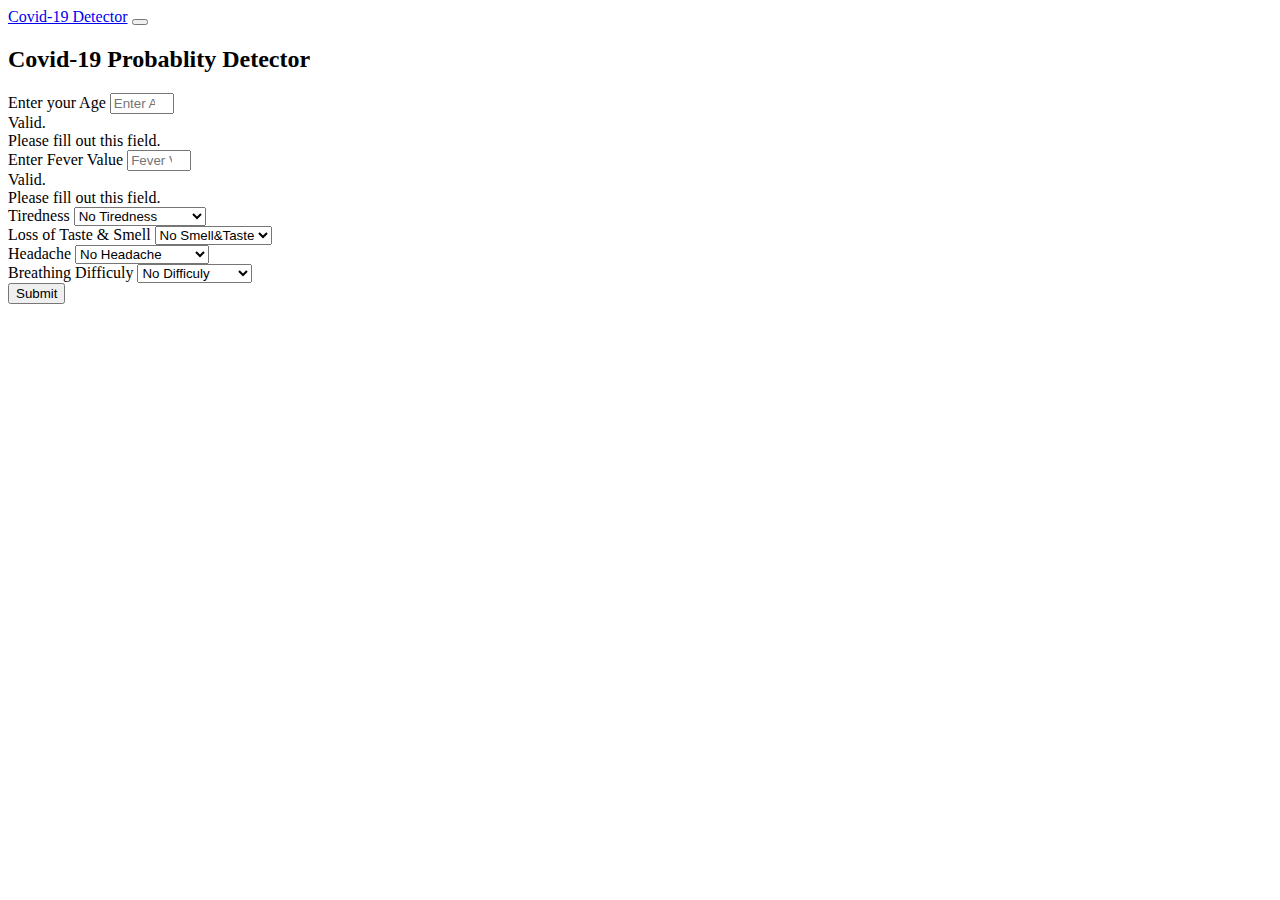
<file: templates/index.html>
<!doctype html>
<html lang="en">
  <head>
    <!-- Required meta tags -->
    <meta charset="utf-8">
    <meta name="viewport" content="width=device-width, initial-scale=1">

    <!-- Bootstrap CSS -->
    <link href="https://cdn.jsdelivr.net/npm/bootstrap@5.0.1/dist/css/bootstrap.min.css" rel="stylesheet" integrity="sha384-+0n0xVW2eSR5OomGNYDnhzAbDsOXxcvSN1TPprVMTNDbiYZCxYbOOl7+AMvyTG2x" crossorigin="anonymous">

    <title>Covid-19 Probablity Detector</title>
    <meta name="viewport" content="width=device-width, initial-scale=1">
    
  </head>
  <body>
    
    <nav class="navbar navbar-expand-lg navbar-dark bg-dark">
      
        <a class="navbar-brand" href="#">Covid-19 Detector</a>
        <button class="navbar-toggler" type="button" data-bs-toggle="collapse" data-bs-target="#navbarSupportedContent" aria-controls="navbarSupportedContent" aria-expanded="false" aria-label="Toggle navigation">
          <span class="navbar-toggler-icon"></span>
        </button>
        
        
    </nav>

    
    
    <div class="form-group mt-2" >
      <h2 class="text-center mt-3">Covid-19 Probablity Detector</h2>
      <form method="POST" class="needs-validation form-inline" novalidate>
        <div class="form-group mt-3">
          <label for="age">Enter your Age</label>
          <input type="number" min="0" max="120" class="form-control" id="age" name="age" placeholder="Enter Age" required>
          <div class="valid-feedback">Valid.</div>
          <div class="invalid-feedback">Please fill out this field.</div>
        </div>
         
        <div class="form-group mt-3 bg">
          <label for="fever" >Enter Fever Value</label>
          <input type="number" min="94" max="108" class="form-control" id="fever" name="fever" placeholder="Fever Value" required>
          <div class="valid-feedback">Valid.</div>
          <div class="invalid-feedback">Please fill out this field.</div>
        </div>
        
        
        <div class="form-group mt-3">
          <label for="tiredness">Tiredness</label>
          <select class="form-control custom-select" name='tiredness' id="tiredness">
            <option value="0">No Tiredness</option>
            <option value="1">Medium Tiredness</option>
            <option value="2">Severe Tiredness</option>
          </select>
        </div>
        <div class="form-group mt-3">
          <label for="smell">Loss of Taste & Smell</label>
          <select class="form-control custom-select" name='smell' id="smell">
            <option value="2">No Smell&Taste</option>
            <option value="1">Medium</option>
            <option value="0">Perfect</option>
          </select>
        </div>
        <div class="form-group mt-3">
          <label for="headache">Headache</label>
          <select class="form-control custom-select" name='headache' id="headache">
            <option value="0">No Headache</option>
            <option value="1">Medium Headache</option>
            <option value="2">Severe Headache</option>
          </select>
        </div>
        <div class="form-group mt-3">
          <label for="breath">Breathing Difficuly</label>
          <select class="form-control custom-select" name='breath' id="breath">
            <option value="0">No Difficuly</option>
            <option value="1">Little Difficuly</option>
            <option value="2">Severe Difficuly</option>
          </select>
        </div>  
      <button class="btn btn-primary mt-4">Submit</button>  
      </form>
    </div>
    <script>
      // Disable form submissions if there are invalid fields
      (function() {
        'use strict';
        window.addEventListener('load', function() {
          // Get the forms we want to add validation styles to
          var forms = document.getElementsByClassName('needs-validation');
          // Loop over them and prevent submission
          var validation = Array.prototype.filter.call(forms, function(form) {
            form.addEventListener('submit', function(event) {
              if (form.checkValidity() === false) {
                event.preventDefault();
                event.stopPropagation();
              }
              form.classList.add('was-validated');
            }, false);
          });
        }, false);
      })();
      </script>


    <!-- Optional JavaScript; choose one of the two! -->

    <!-- Option 1: Bootstrap Bundle with Popper -->
    <script src="https://cdn.jsdelivr.net/npm/bootstrap@5.0.1/dist/js/bootstrap.bundle.min.js" integrity="sha384-gtEjrD/SeCtmISkJkNUaaKMoLD0//ElJ19smozuHV6z3Iehds+3Ulb9Bn9Plx0x4" crossorigin="anonymous"></script>

    <!-- Option 2: Separate Popper and Bootstrap JS -->
    <!--
    <script src="https://cdn.jsdelivr.net/npm/@popperjs/core@2.9.2/dist/umd/popper.min.js" integrity="sha384-IQsoLXl5PILFhosVNubq5LC7Qb9DXgDA9i+tQ8Zj3iwWAwPtgFTxbJ8NT4GN1R8p" crossorigin="anonymous"></script>
    <script src="https://cdn.jsdelivr.net/npm/bootstrap@5.0.1/dist/js/bootstrap.min.js" integrity="sha384-Atwg2Pkwv9vp0ygtn1JAojH0nYbwNJLPhwyoVbhoPwBhjQPR5VtM2+xf0Uwh9KtT" crossorigin="anonymous"></script>
    -->
  </body>
</html>
</file>
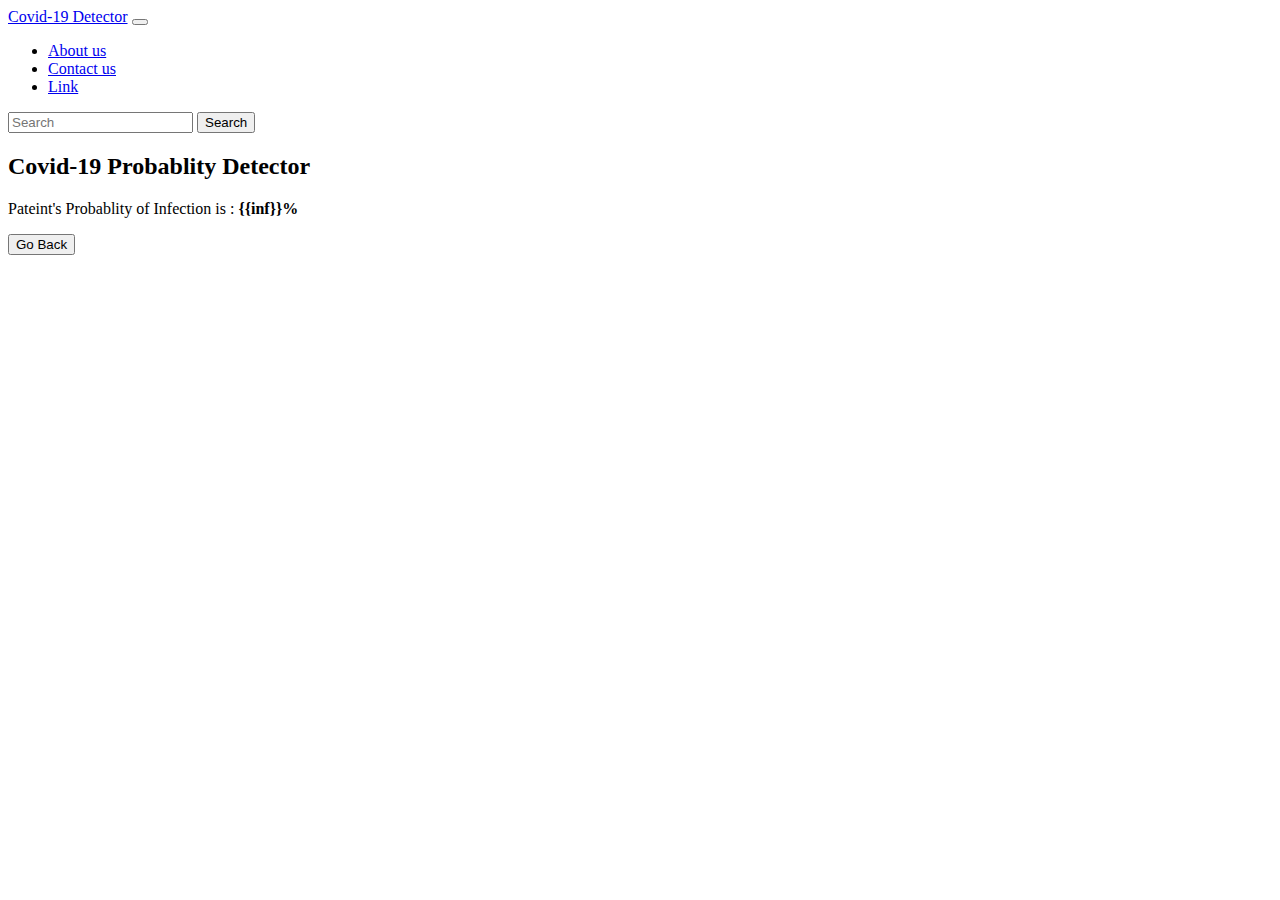
<file: templates/show.html>
<!doctype html>
<html lang="en">
  <head>
    <!-- Required meta tags -->
    <meta charset="utf-8">
    <meta name="viewport" content="width=device-width, initial-scale=1">

    <!-- Bootstrap CSS -->
    <link href="https://cdn.jsdelivr.net/npm/bootstrap@5.0.1/dist/css/bootstrap.min.css" rel="stylesheet" integrity="sha384-+0n0xVW2eSR5OomGNYDnhzAbDsOXxcvSN1TPprVMTNDbiYZCxYbOOl7+AMvyTG2x" crossorigin="anonymous">

    <title>Covid-19 Probablity Detector</title>
  </head>
  <body>

    <nav class="navbar navbar-expand-lg navbar-dark bg-dark">
      
        <a class="navbar-brand" href="#">Covid-19 Detector</a>
        <button class="navbar-toggler" type="button" data-bs-toggle="collapse" data-bs-target="#navbarSupportedContent" aria-controls="navbarSupportedContent" aria-expanded="false" aria-label="Toggle navigation">
          <span class="navbar-toggler-icon"></span>
        </button>
        <div class="collapse navbar-collapse" id="navbarSupportedContent">
          <ul class="navbar-nav me-auto mb-2 mb-lg-0">
            <li class="nav-item">
              <a class="nav-link active" aria-current="page" href="#">About us</a>
            </li>
            <li class="nav-item">
              <a class="nav-link active" aria-current="page" href="#">Contact us</a>
            </li>
            
            <li class="nav-item">
              <a class="nav-link active"  href="#">Link</a>
            </li>
             
          </ul>
          <form class="d-flex">
            <input class="form-control me-2" type="search" placeholder="Search" aria-label="Search">
            <button class="btn btn-outline-success" type="submit">Search</button>
          </form>
        </div>
        
    </nav>

    <div class="container">
      <h2 class="mt-3">Covid-19 Probablity Detector</h2>
      <p class='mt-5'>
          Pateint's Probablity of Infection is : <b>{{inf}}%</b>
      </p>
      <a href="/">
        <button class="btn btn-primary mt-4">Go Back</button>  

      </a>
    </div>



    <!-- Optional JavaScript; choose one of the two! -->

    <!-- Option 1: Bootstrap Bundle with Popper -->
    <script src="https://cdn.jsdelivr.net/npm/bootstrap@5.0.1/dist/js/bootstrap.bundle.min.js" integrity="sha384-gtEjrD/SeCtmISkJkNUaaKMoLD0//ElJ19smozuHV6z3Iehds+3Ulb9Bn9Plx0x4" crossorigin="anonymous"></script>

    <!-- Option 2: Separate Popper and Bootstrap JS -->
    <!--
    <script src="https://cdn.jsdelivr.net/npm/@popperjs/core@2.9.2/dist/umd/popper.min.js" integrity="sha384-IQsoLXl5PILFhosVNubq5LC7Qb9DXgDA9i+tQ8Zj3iwWAwPtgFTxbJ8NT4GN1R8p" crossorigin="anonymous"></script>
    <script src="https://cdn.jsdelivr.net/npm/bootstrap@5.0.1/dist/js/bootstrap.min.js" integrity="sha384-Atwg2Pkwv9vp0ygtn1JAojH0nYbwNJLPhwyoVbhoPwBhjQPR5VtM2+xf0Uwh9KtT" crossorigin="anonymous"></script>
    -->
  </body>
</html>
</file>
